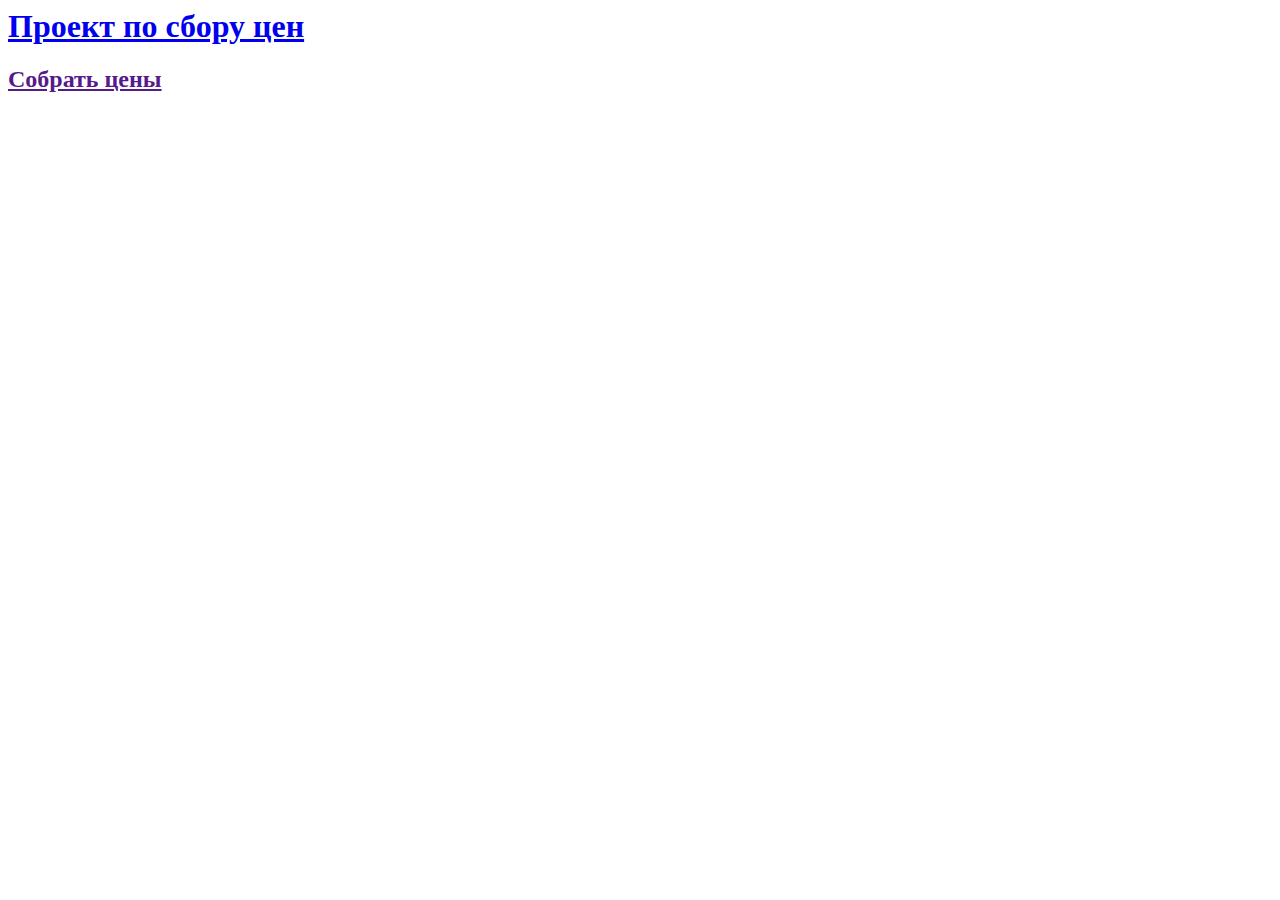
<file: parser_app/templates/parser_app/main.html>
<html>
    <head>
        <title>Проект по сбору цен</title>
    </head>
    <body>
        <div>
            <h1><a href="/">Проект по сбору цен</a></h1>
        </div>

        <div>
            <h2><a href="">Собрать цены</a></h2>
        </div>
    </body>
</html>
</file>
